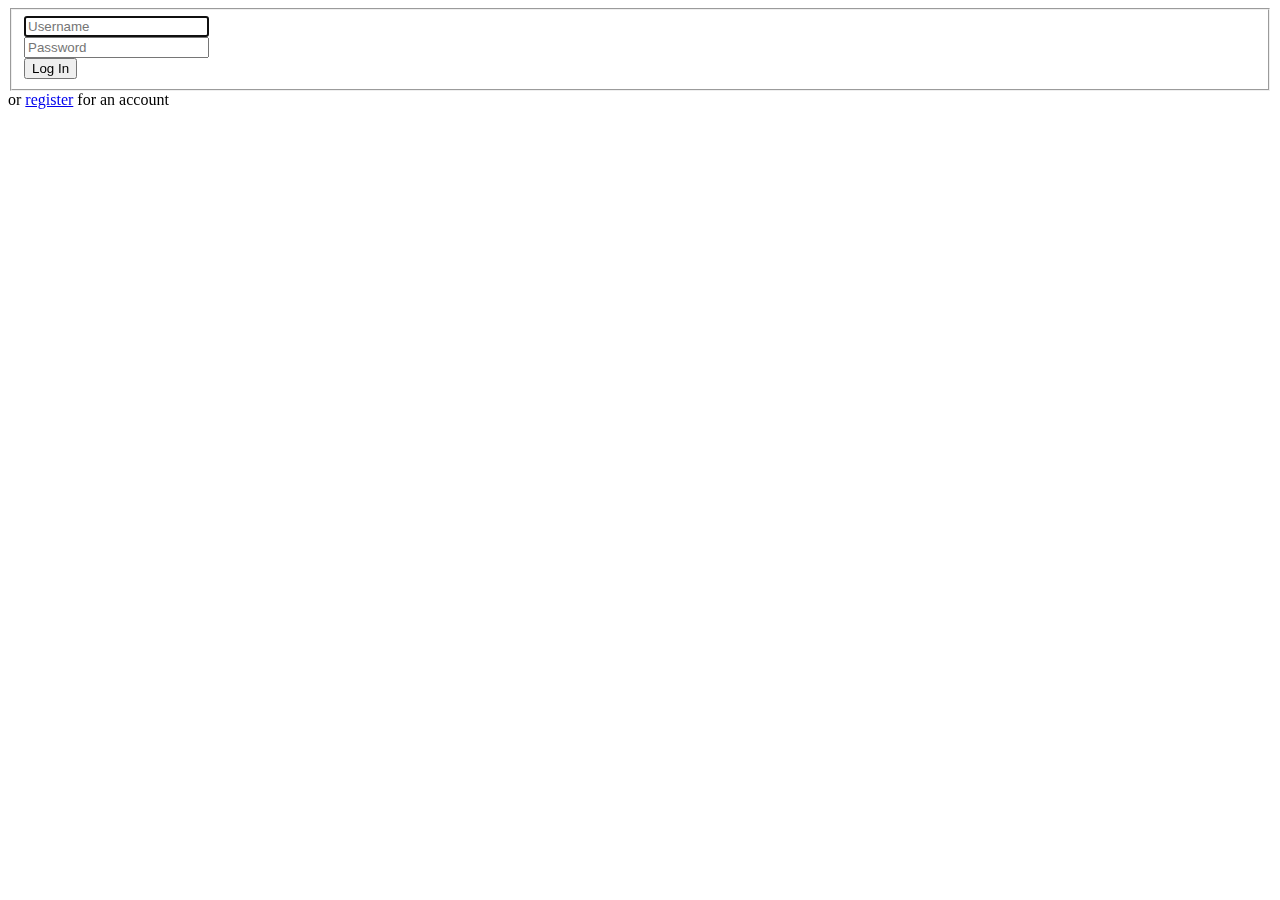
<file: spring-stocks-master (1)/spring-stocks-master/target/classes/templates/login.html>
<!DOCTYPE html>
<html xmlns:th="http://www.thymeleaf.org/">

<head th:replace="template :: head">
</head>

<body>

    <div class="container">

        <div id="top" th:include="template :: masthead"></div>

        <div id="middle">

            <form method="post" action="/login">
                <fieldset>
                    <div class="form-group">
                        <input autofocus="true" class="form-control" name="userName" placeholder="Username" type="text"/>
                    </div>
                    <div class="form-group">
                        <input class="form-control" name="password" placeholder="Password" type="password"/>
                    </div>
                    <div class="form-group">
                        <button type="submit" class="btn btn-default">Log In</button>
                    </div>
                </fieldset>
            </form>
            <div>
                or <a href="/register">register</a> for an account
            </div>
        </div>

        <div th:replace="template :: footer"></div>

    </div>

</body>

</html>
</file>
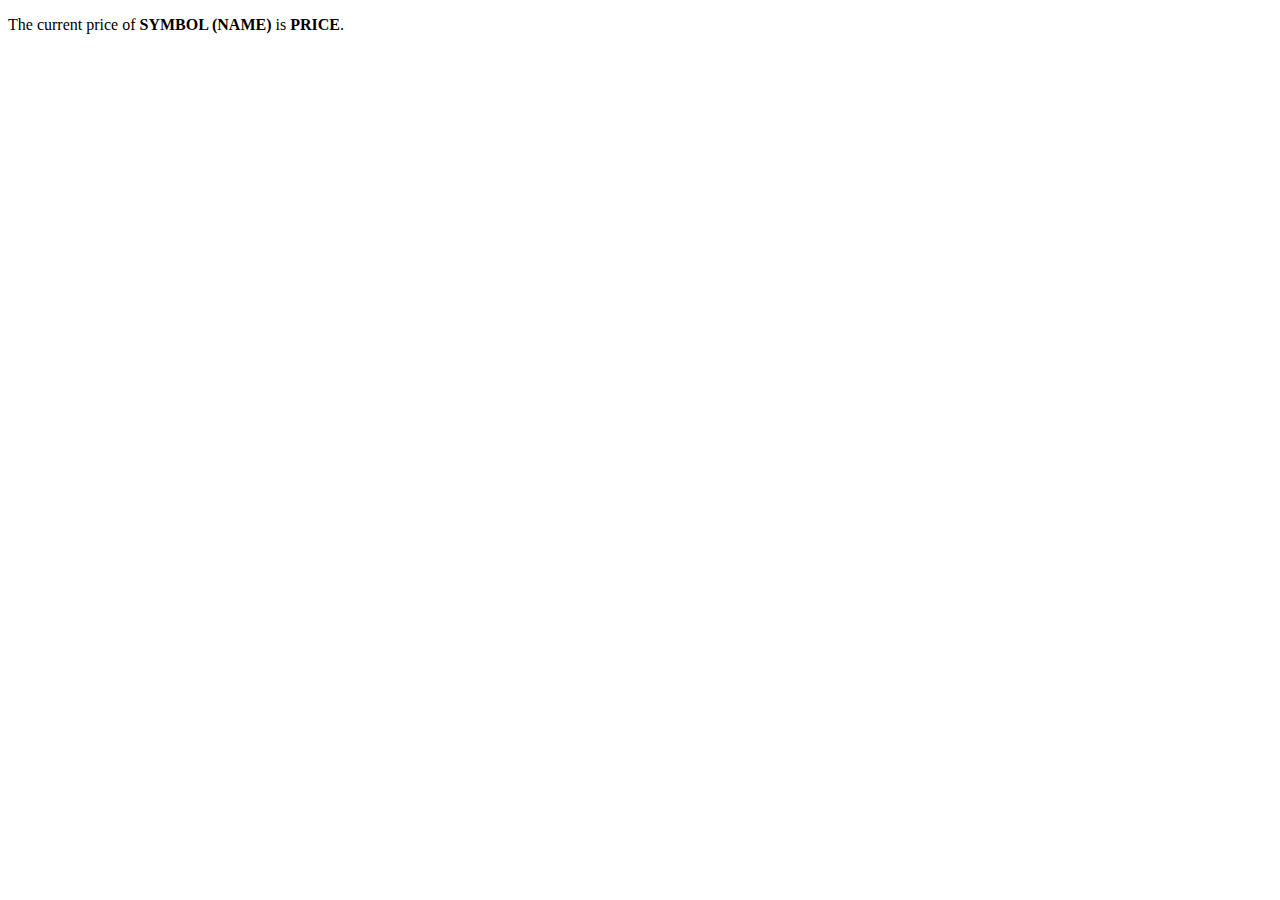
<file: spring-stocks-master (1)/spring-stocks-master/target/classes/templates/quote_display.html>
<!DOCTYPE html>
<html xmlns:th="http://www.thymeleaf.org/">

<head th:replace="template :: head">
</head>

<body>

<div class="container">

    <div id="top" th:include="template :: masthead"></div>

    <div id="middle">

        <p>The current price of <b th:text="${stock_desc}">SYMBOL (NAME)</b> is <b th:text="${stock_price}">PRICE</b>.</p>

        <div th:replace="quote_form :: form"></div>

    </div>

    <div th:replace="template :: footer"></div>

</div>

</body>

</html>
</file>
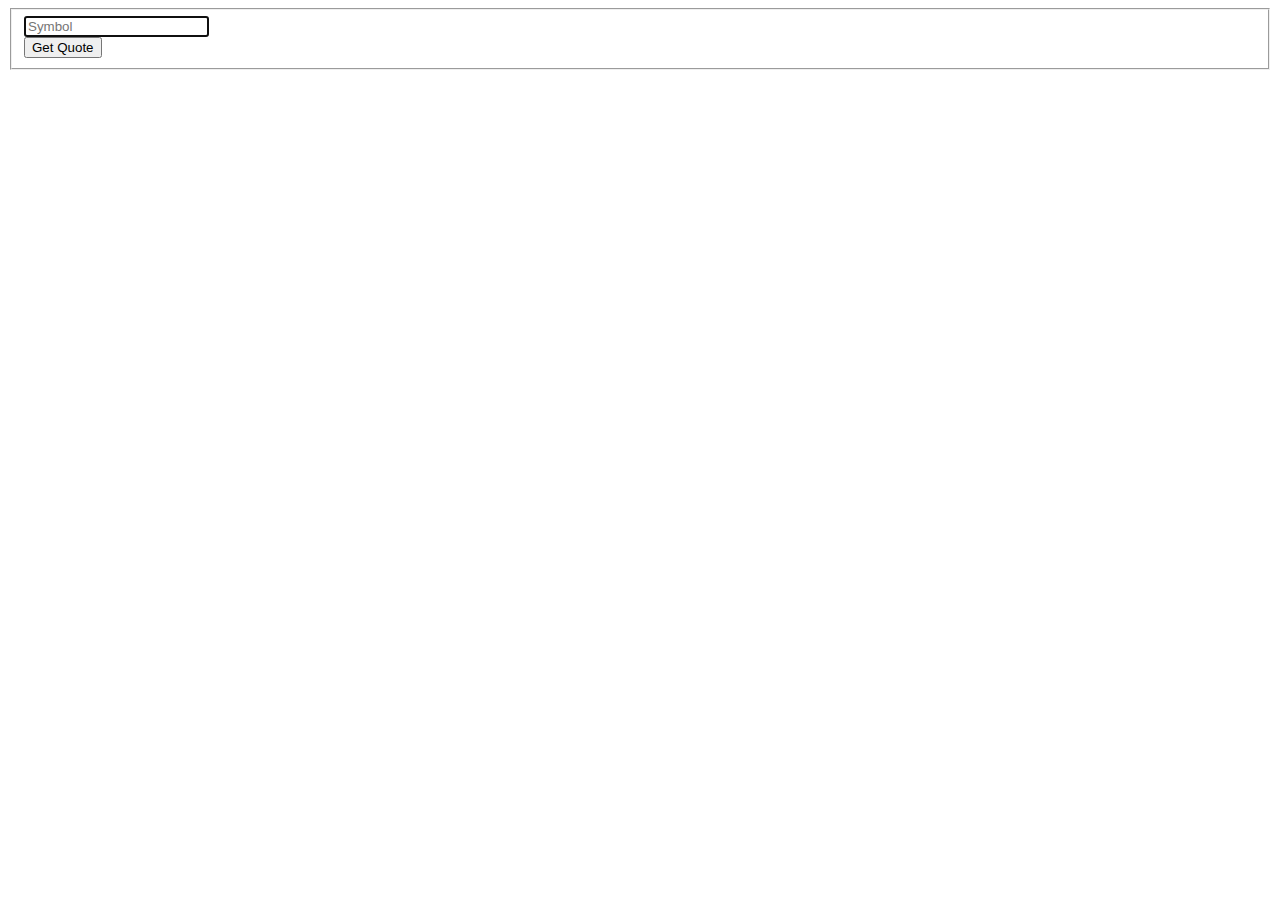
<file: spring-stocks-master (1)/spring-stocks-master/target/classes/templates/quote_form.html>
<!DOCTYPE html>
<html xmlns:th="http://www.thymeleaf.org/">

<head th:replace="template :: head">
</head>

<body>

<div class="container">

    <div id="top" th:include="template :: masthead"></div>

    <div id="middle">

        <form method="post" action="/quote" th:fragment="form">
            <fieldset>
                <div class="form-group">
                    <input autofocus="true" class="form-control" name="symbol" placeholder="Symbol" type="text"/>
                </div>
                <div class="form-group">
                    <button type="submit" class="btn btn-default">Get Quote</button>
                </div>
            </fieldset>
        </form>
    </div>

    <div th:replace="template :: footer"></div>

</div>

</body>

</html>
</file>
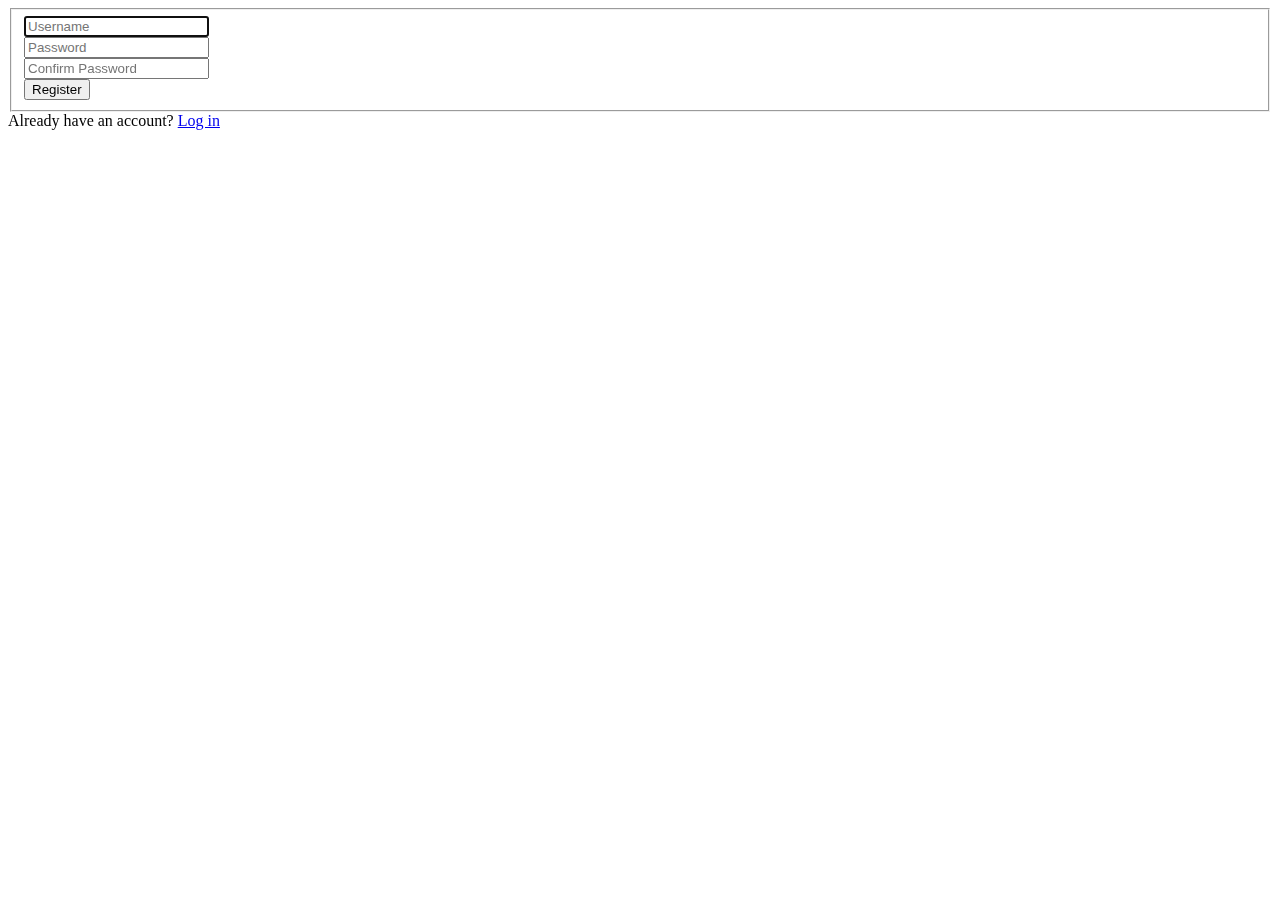
<file: spring-stocks-master (1)/spring-stocks-master/target/classes/templates/register.html>
<!DOCTYPE html>
<html xmlns:th="http://www.thymeleaf.org/">

<head th:replace="template :: head">
</head>

<body>

<div class="container">

    <div id="top" th:include="template :: masthead"></div>

    <div id="middle">

        <form method="post" action="/register">
            <fieldset>
                <div class="form-group">
                    <input autofocus="true" class="form-control" name="userName" placeholder="Username" type="text"/>
                </div>
                <div class="form-group">
                    <input class="form-control" name="password" placeholder="Password" type="password"/>
                </div>
                <div class="form-group">
                    <input class="form-control" name="confirmPassword" placeholder="Confirm Password" type="password"/>
                </div>
                <div class="form-group">
                    <button type="submit" class="btn btn-default">Register</button>
                </div>
            </fieldset>
        </form>
        <div>
            Already have an account? <a href="/login">Log in</a>
        </div>
    </div>

    <div th:replace="template :: footer"></div>

</div>

</body>

</html>
</file>
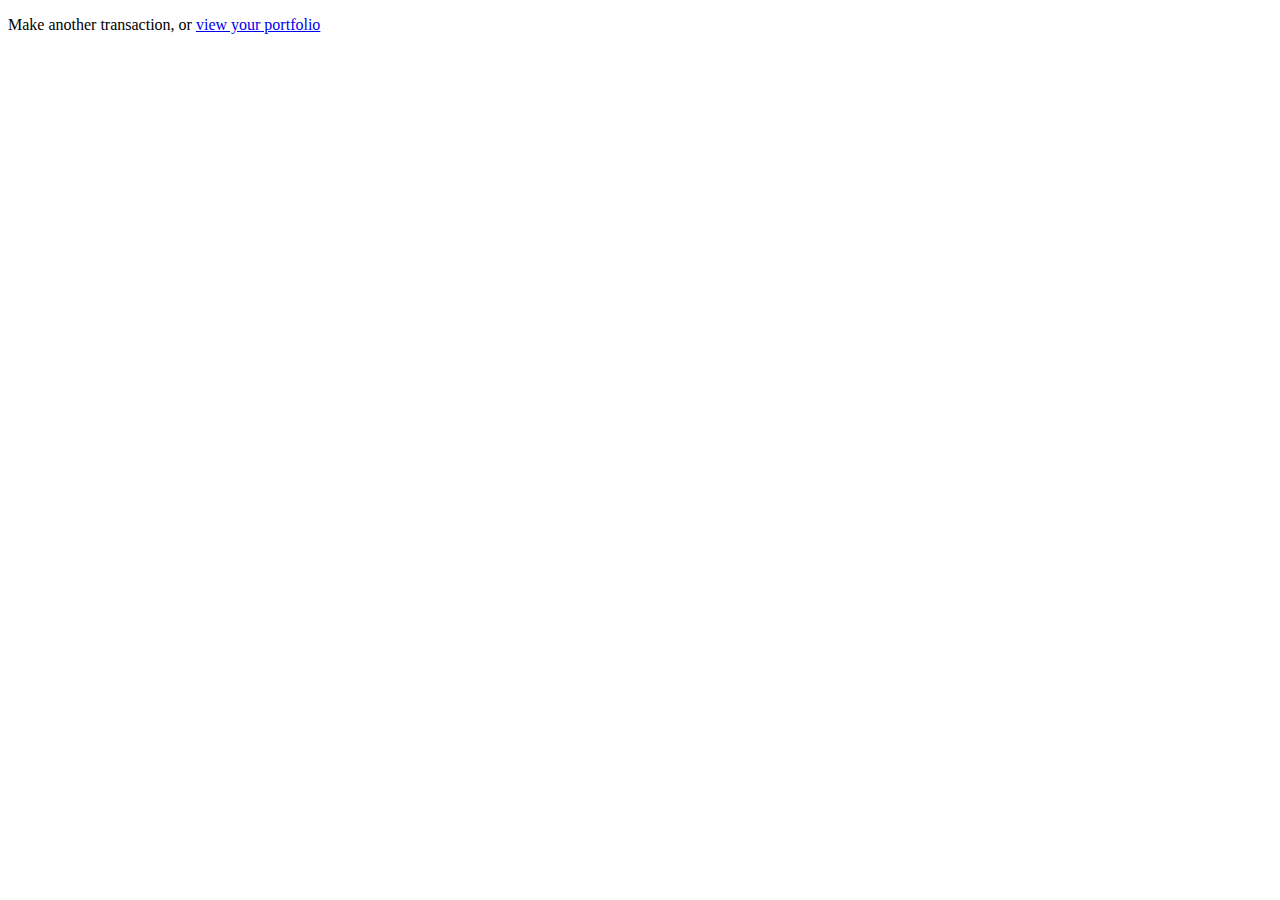
<file: spring-stocks-master (1)/spring-stocks-master/target/classes/templates/transaction_confirm.html>
<!DOCTYPE html>
<html xmlns:th="http://www.thymeleaf.org/">

<head th:replace="template :: head">
</head>

<body>

<div class="container">

    <div id="top" th:include="template :: masthead"></div>

    <div id="middle">

        <p th:text="${confirmMessage}"></p>
        <p>Make another transaction, or <a href="/portfolio">view your portfolio</a></p>

        <div method="post" th:action="${action}" th:replace="transaction_form :: form"></div>
    </div>

    <div th:replace="template :: footer"></div>

</div>

</body>

</html>
</file>
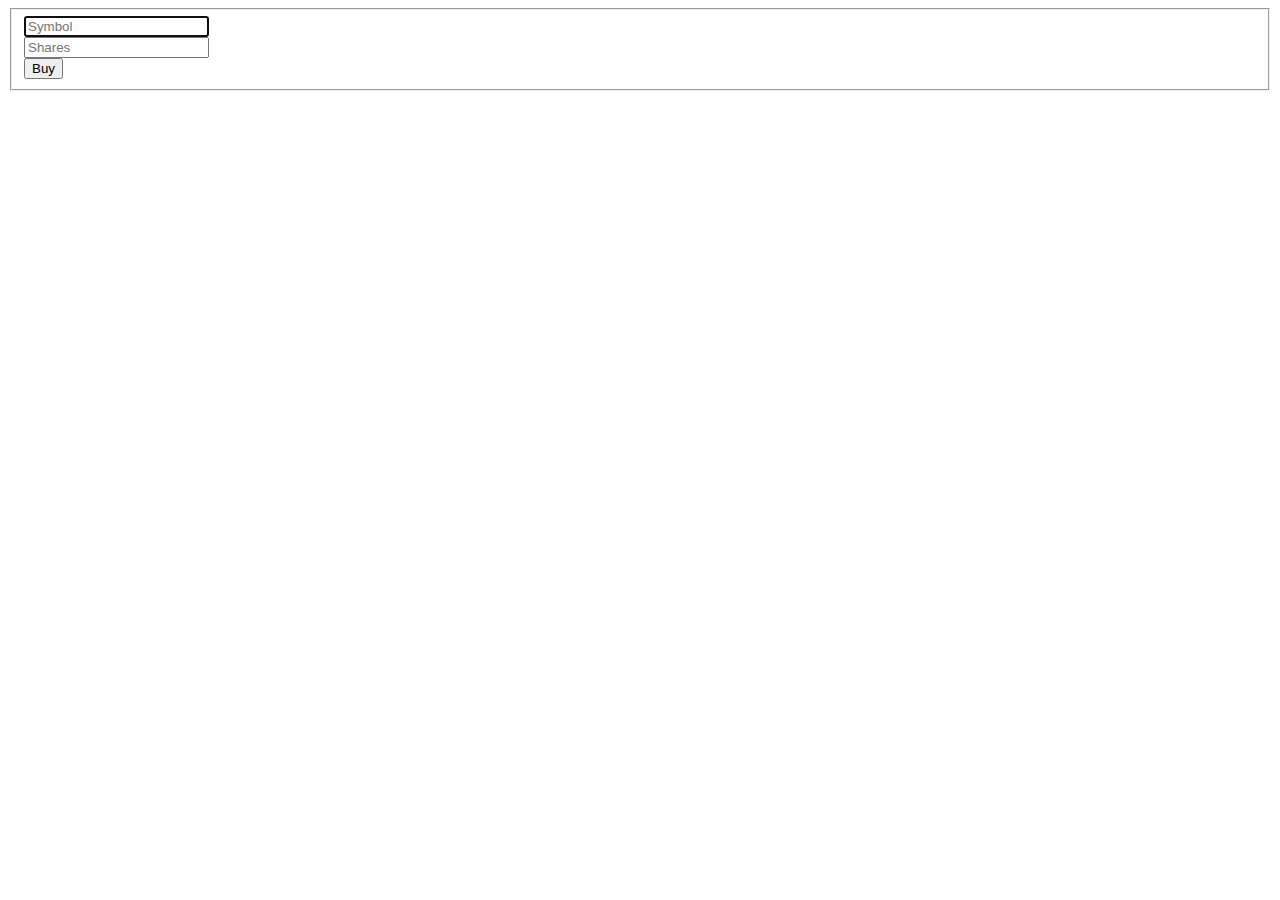
<file: spring-stocks-master (1)/spring-stocks-master/target/classes/templates/transaction_form.html>
<!DOCTYPE html>
<html xmlns:th="http://www.thymeleaf.org/">

<head th:replace="template :: head">
</head>

<body>

<div class="container">

    <div id="top" th:include="template :: masthead"></div>

    <div id="middle">

        <form method="post" th:action="${action}" th:fragment="form">
            <fieldset>
                <div class="form-group">
                    <input autofocus="true" class="form-control" name="symbol" placeholder="Symbol" type="text"/>
                </div>
                <div class="form-group">
                    <input class="form-control" name="numberOfShares" placeholder="Shares" type="text"/>
                </div>
                <div class="form-group">
                    <button type="submit" class="btn btn-default" th:text="${title}">Buy</button>
                </div>
            </fieldset>
        </form>
    </div>

    <div th:replace="template :: footer"></div>

</div>

</body>

</html>
</file>
